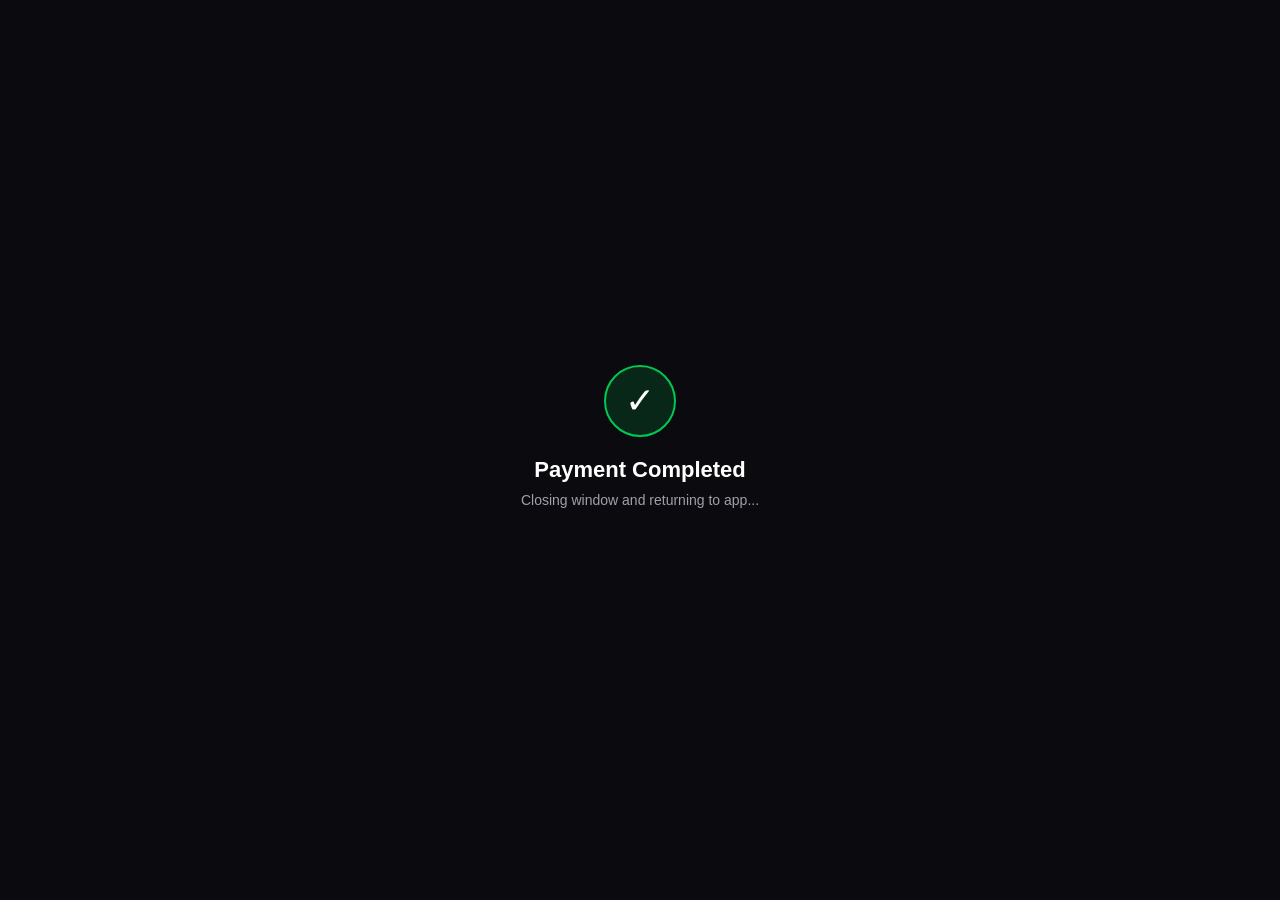
<file: public/close-popup.html>
<!DOCTYPE html>
<html lang="en">
<head>
    <meta charset="UTF-8">
    <meta name="viewport" content="width=device-width, initial-scale=1.0">
    <title>Payment Completed</title>
    <script src="https://telegram.org/js/telegram-web-app.js"></script>
    <style>
        * {
            box-sizing: border-box;
        }
        body {
            background: #0a0a0f;
            color: #ffffff;
            font-family: -apple-system, BlinkMacSystemFont, "Segoe UI", Roboto, Helvetica, Arial, sans-serif;
            margin: 0;
            padding: 24px;
            display: flex;
            flex-direction: column;
            align-items: center;
            justify-content: center;
            min-height: 100vh;
            text-align: center;
        }
        .icon-box {
            width: 72px;
            height: 72px;
            background: rgba(0, 200, 83, 0.15);
            border: 2px solid #00c853;
            border-radius: 50%;
            display: flex;
            align-items: center;
            justify-content: center;
            font-size: 36px;
            margin-bottom: 20px;
            animation: pop 0.4s cubic-bezier(0.175, 0.885, 0.32, 1.275);
        }
        @keyframes pop {
            0% { transform: scale(0); opacity: 0; }
            100% { transform: scale(1); opacity: 1; }
        }
        h2 {
            margin: 0 0 8px 0;
            font-size: 22px;
            font-weight: 700;
        }
        p {
            color: #a0a0ab;
            font-size: 14px;
            margin: 0 0 24px 0;
            line-height: 1.4;
        }
        .btn {
            background: #007aff;
            color: #ffffff;
            border: none;
            padding: 14px 28px;
            border-radius: 12px;
            font-size: 15px;
            font-weight: 600;
            cursor: pointer;
            text-decoration: none;
            display: inline-block;
            transition: background 0.2s ease, transform 0.1s ease;
        }
        .btn:active {
            transform: scale(0.97);
            opacity: 0.9;
        }
    </style>
</head>
<body>
    <div class="icon-box">✓</div>
    <h2>Payment Completed</h2>
    <p>Closing window and returning to app...</p>
    <button id="closeBtn" class="btn" style="display: none;">Done / Return to App</button>

    <script>
        function forceCloseWindow() {
            // 1. Telegram WebApp JS SDK
            try {
                if (window.Telegram && window.Telegram.WebApp) {
                    window.Telegram.WebApp.ready();
                    window.Telegram.WebApp.close();
                }
            } catch (e) {}

            // 2. Telegram Webview Proxy (Android / iOS native app webview)
            try {
                if (window.TelegramWebviewProxy && window.TelegramWebviewProxy.postEvent) {
                    window.TelegramWebviewProxy.postEvent('web_app_close', 'null');
                }
            } catch (e) {}

            // 3. Parent postMessage (Telegram Web client)
            try {
                if (window.parent && window.parent.postMessage) {
                    window.parent.postMessage(JSON.stringify({ eventType: 'web_app_close', eventData: '' }), '*');
                }
            } catch (e) {}

            // 4. Standard window close
            try { window.close(); } catch (e) {}
            try { self.close(); } catch (e) {}
        }

        // Run immediately when script parses
        forceCloseWindow();

        // Run repeatedly on load and DOM ready
        document.addEventListener('DOMContentLoaded', forceCloseWindow);
        window.addEventListener('load', forceCloseWindow);

        // Continuous closing attempts during transition
        const intervalId = setInterval(forceCloseWindow, 100);
        setTimeout(function() { clearInterval(intervalId); }, 2000);

        // Fallback: Only show a manual button if window remains open after 1.5s
        const closeBtn = document.getElementById('closeBtn');
        setTimeout(function() {
            if (closeBtn) {
                closeBtn.style.display = 'inline-block';
                closeBtn.onclick = function() {
                    forceCloseWindow();
                };
            }
        }, 1500);
    </script>
</body>
</html>
</file>
